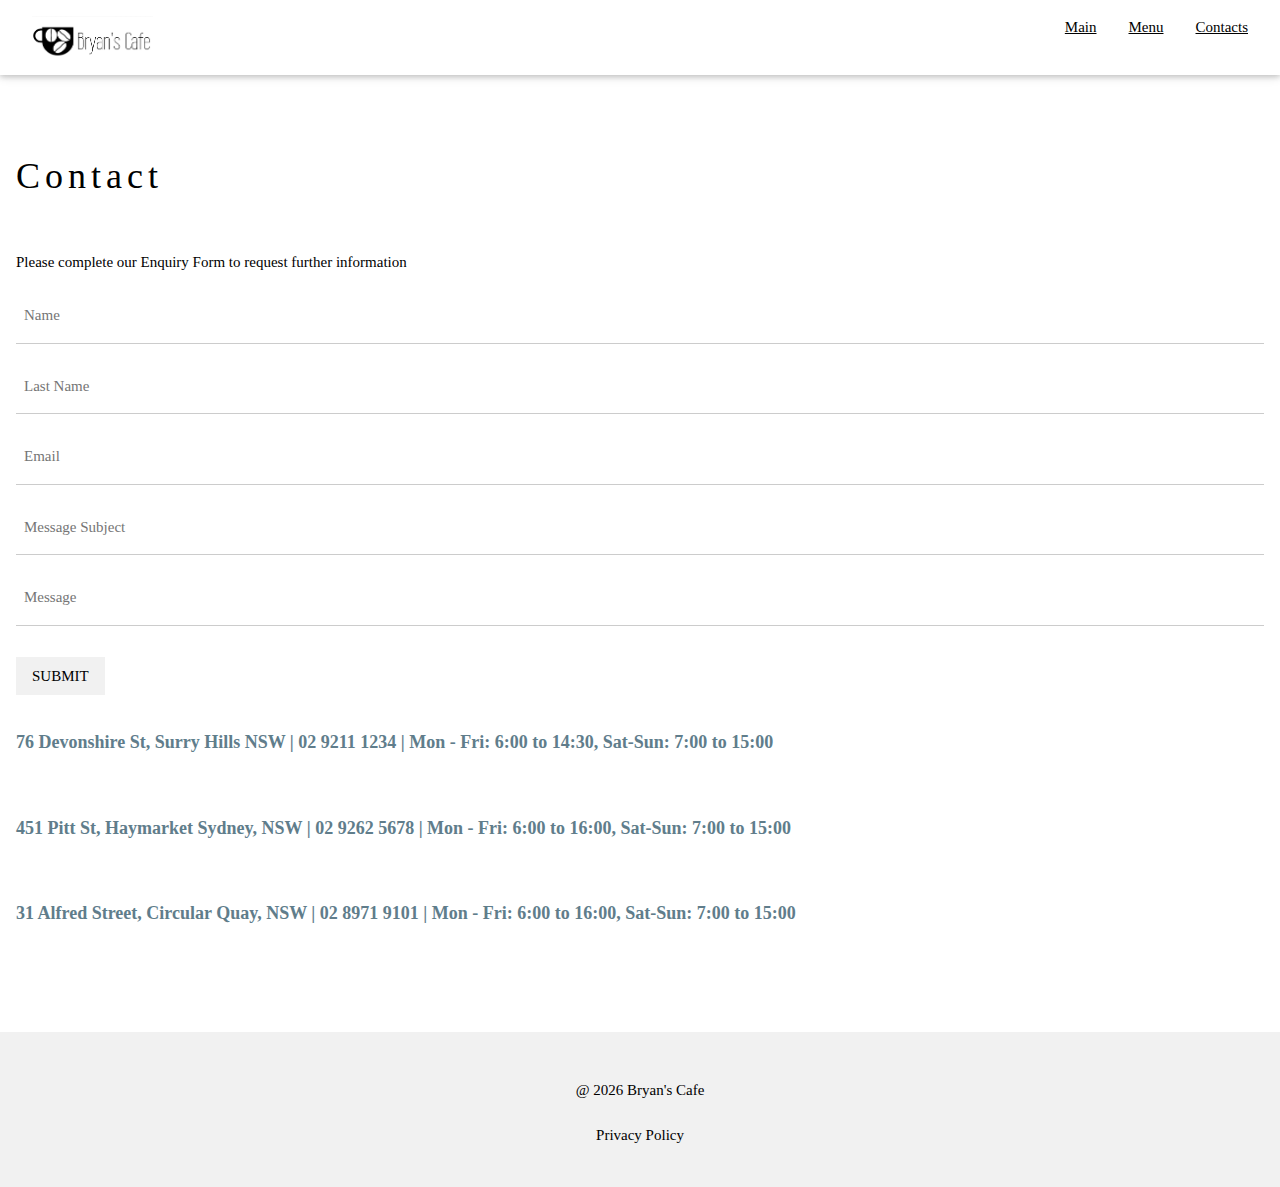
<file: contacts.html>
<!DOCTYPE html>
<html>
<head>
<title>Bryan's Contact</title>
<link rel="icon" href="Images/favicon.png">
<meta charset="UTF-8">
<meta name="viewport" content="width=device-width, initial-scale=1">
<link rel="stylesheet" href="https://www.w3schools.com/w3css/4/w3.css">
<style>
body {font-family: "Times New Roman", Georgia, Serif;}
h1, h2, h3, h4, h5, h6 {
  font-family: "Playfair Display";
  letter-spacing: 5px;
}
</style>
</head>
<body>

<!-- Navbar (sit on top) -->
<div class="top">
  <div class="w3-bar w3-white w3-padding w3-card">
    <a href="contacts.html" class="w3-right w3-bar-item w3-buttom ">Contacts</a>
    <a href="menu.html" class="w3-right w3-bar-item w3-buttom ">Menu</a>
    <a href="index.html" class="w3-right w3-bar-item w3-buttom ">Main</a>
    <a href="index.html" class="w3-bar-item w3-button w3-image"><img src="Images/logo.png" width="121" height="43"></div></a>
    <div class="icon" src="Images/logo.png"></div>
  </div>
</div>

 <!-- Contact Section -->
 <div class="w3-container w3-padding-64" id="contact">
  <h1>Contact</h1><br>
  <p>Please complete our Enquiry Form to request further information</p>
  
  <form action="alert.html" target="_self">
    <p><input class="w3-input w3-padding-16" type="text" placeholder="Name" required name="First Name"></p>
    <p><input class="w3-input w3-padding-16" type="text" placeholder="Last Name" required name="Last Name"></p>
    <p><input class="w3-input w3-padding-16" type="text" placeholder="Email" required name="Email adress"></p>
    <p><input class="w3-input w3-padding-16" type="text" placeholder="Message Subject" required name="Message Subject"></p>
    <p><input class="w3-input w3-padding-16" type="text" placeholder="Message" required name="Message Body"></p>
    <p><button class="w3-button w3-light-grey w3-section" type="submit">SUBMIT</button></p>
    
  </form>


  <p class="w3-text-blue-grey w3-large"><b>76 Devonshire St, Surry Hills NSW     | 02 9211 1234 | Mon - Fri: 6:00 to 14:30, Sat-Sun: 7:00 to 15:00</b></p><br>
  <p class="w3-text-blue-grey w3-large"><b>451 Pitt St, Haymarket Sydney, NSW    | 02 9262 5678 | Mon - Fri: 6:00 to 16:00, Sat-Sun: 7:00 to 15:00</b></p><br>
  <p class="w3-text-blue-grey w3-large"><b>31 Alfred Street, Circular Quay, NSW  | 02 8971 9101 | Mon - Fri: 6:00 to 16:00, Sat-Sun: 7:00 to 15:00</b></p><br>
</div>

<!-- End page content -->
</div>

<!-- Footer -->
<footer class="w3-center w3-light-grey w3-padding-32">
<p> @ <span id="currentYear"></span> Bryan's Cafe<a href="https://www.w3schools.com/w3css/default.asp" title="Bryan's Cafe" target="_blank" class="w3-hover-text-green"></a></p>
<div> <a href="policy.html" class="w3-button">Privacy Policy</a></div>
</footer>

<script>
    const currentYear = new Date().getFullYear();
    document.getElementById("currentYear").textContent = currentYear;
  </script>
  

</body>
</html>
</file>
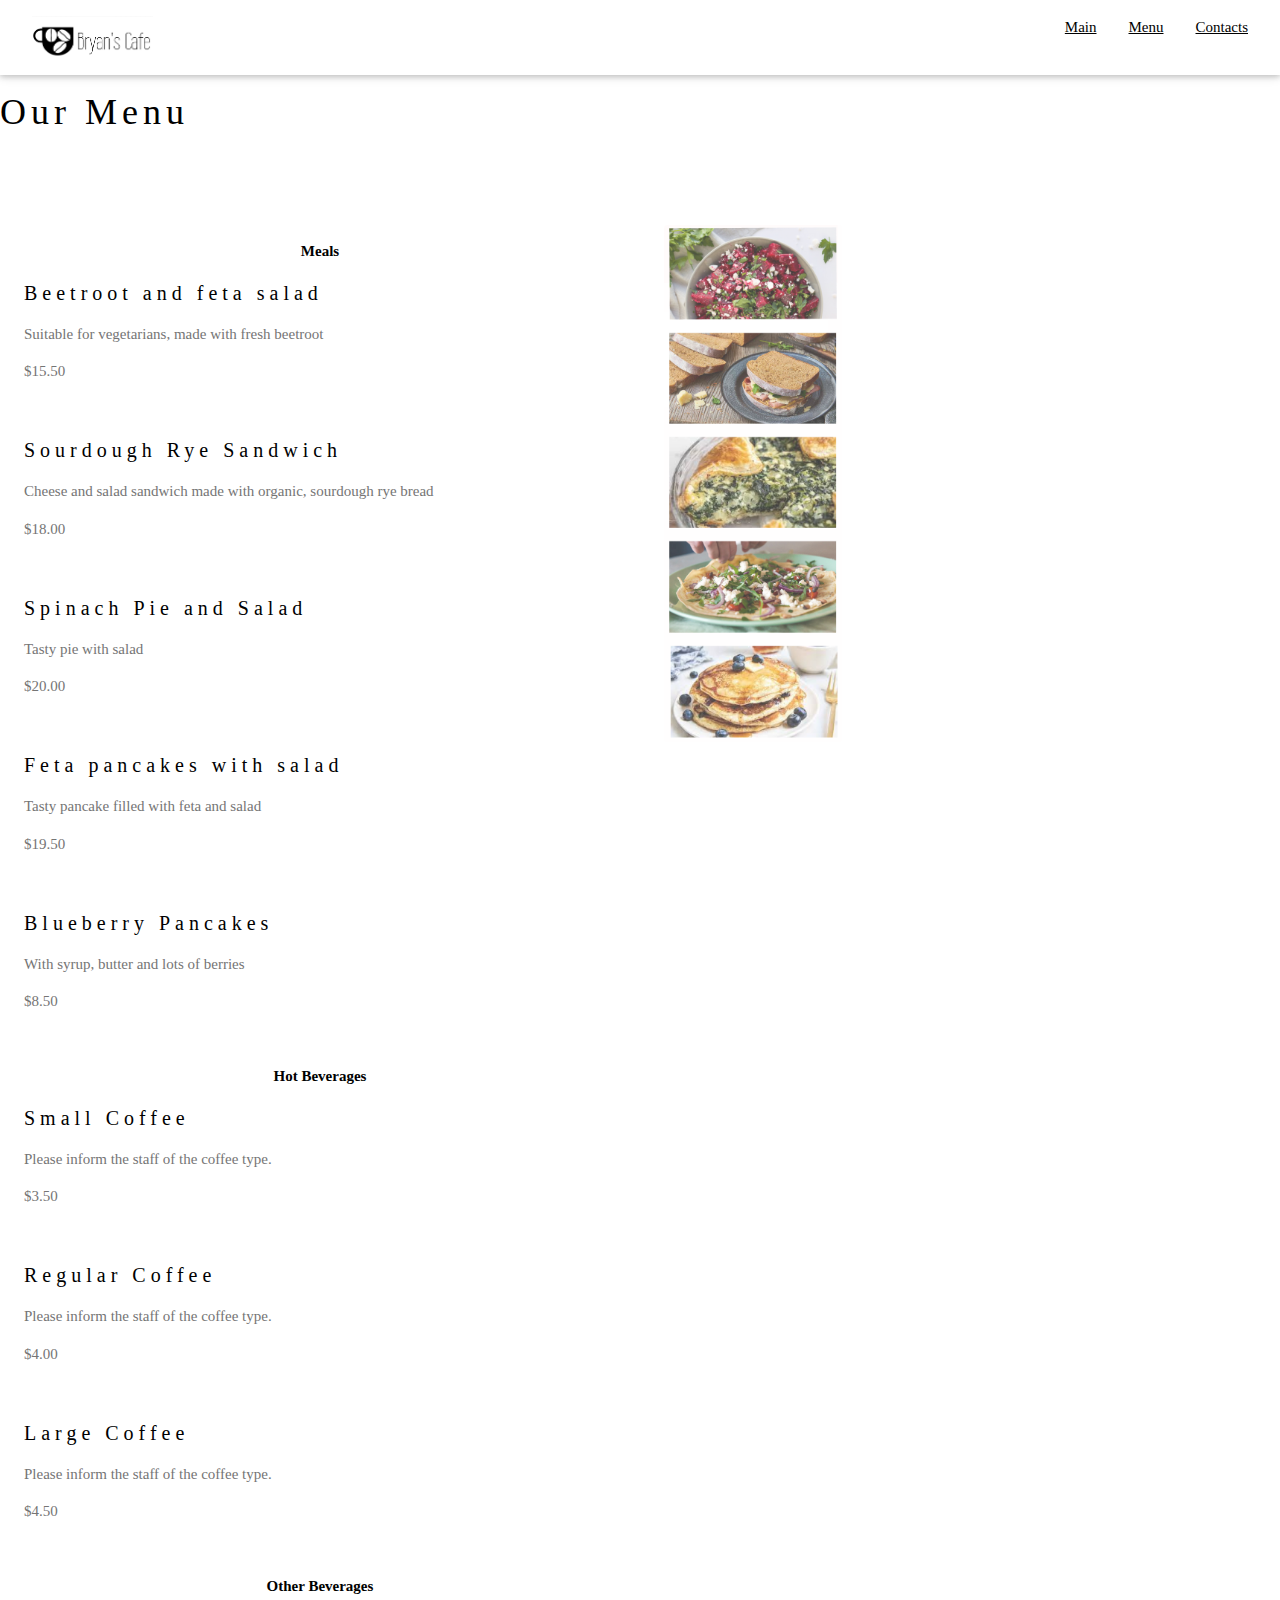
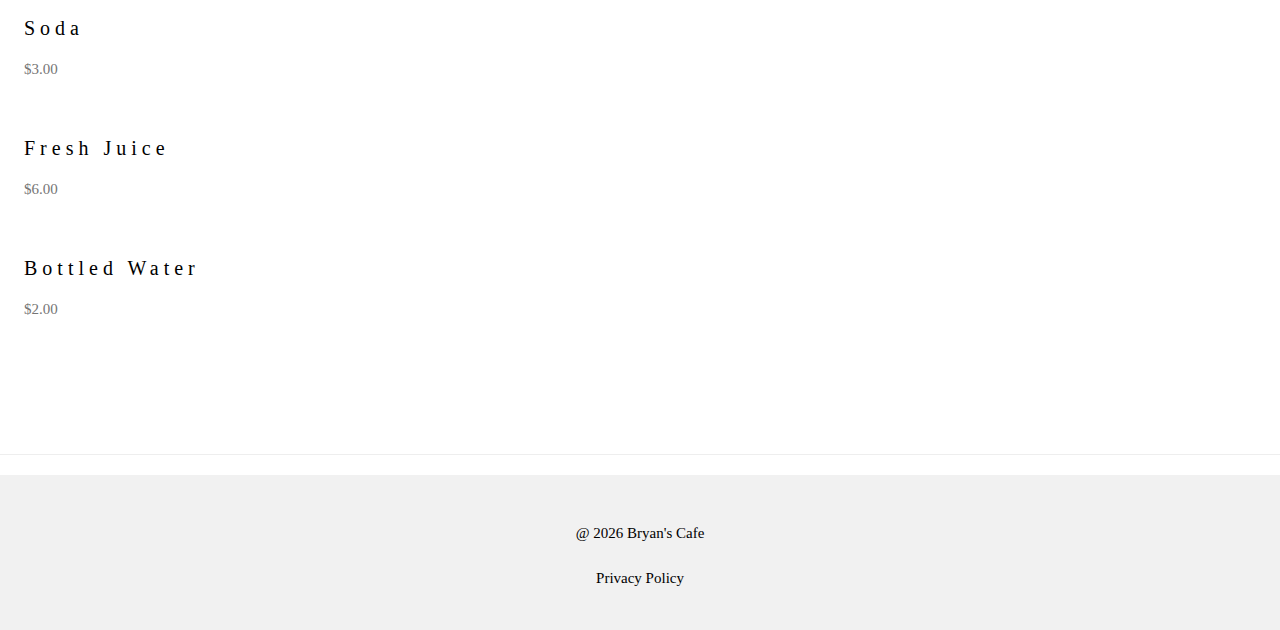
<file: menu.html>
<?xml version="1.0" encoding="UTF-8"?>
<!DOCTYPE html>

<html>
<head>
  <?xml version="1.0" encoding="UTF-8"?>
<title>Bryan's Menu</title>
<link rel="icon" href="Images/favicon.png">
<meta charset="UTF-8">
<meta name="viewport" content="width=device-width, initial-scale=1">
<link rel="stylesheet" href="https://www.w3schools.com/w3css/4/w3.css">
<style>
body {font-family: "Times New Roman", Georgia, Serif;}
h1, h2, h3, h4, h5, h6 {
  font-family: "Playfair Display";
  letter-spacing: 5px;
}
</style>
</head>
<body>

<!-- Navbar (sit on top) -->
<div class="top">
  <div class="w3-bar w3-white w3-padding w3-card">
    <a href="contacts.html" class="w3-right w3-bar-item w3-buttom ">Contacts</a>
    <a href="menu.html" class="w3-right w3-bar-item w3-buttom ">Menu</a>
    <a href="index.html" class="w3-right w3-bar-item w3-buttom ">Main</a>
    <a href="index.html" class="w3-bar-item w3-button w3-image"><img src="Images/logo.png" width="121" height="43"></div></a>
    <div class="icon" src="Images/logo.png"></div>
  </div>
</div>

<div>
  <h1>Our Menu</h1>
</div>

</head>
<body>
  <div class="w3-row w3-padding-64" id="menu">
    <div class="w3-col l6 w3-padding-large" id="menu-container">
      <div id="menu-content"></div>
    </div>
    <div class="w3-col l6 w3-padding-large">
      <img src="Images/items.png" class="w3-round w3-image w3-opacity-min" alt="Menu" style="width: 30%">
    </div>
  </div>

  <script>
    function displayMenu(xml) {
      const menuContainer = document.getElementById('menu-content');
      const parser = new DOMParser();
      const xmlDoc = parser.parseFromString(xml, 'text/xml');

      const sections = xmlDoc.getElementsByTagName('menu');
      for (const section of sections) {
        const sectionName = section.getAttribute('title');
        const sectionHeader = document.createElement('h6');
        sectionHeader.className = 'w3-center';
        sectionHeader.textContent = sectionName;
        menuContainer.appendChild(sectionHeader);

        const items = section.getElementsByTagName('item');
        for (const item of items) {
          const itemName = item.getElementsByTagName('name')[0].textContent;
          const itemDescription = item.getElementsByTagName('description')[0].textContent;
          const itemPrice = item.getElementsByTagName('price') [0].textContent;
          const itemTitle = item.getElementsByTagName('title') [0].textContent;


          const itemHeader = document.createElement('h4');
          itemHeader.textContent = itemName;

          const itemDescriptionP = document.createElement('p');
          itemDescriptionP.className = 'w3-text-grey';
          itemDescriptionP.textContent = itemDescription;

          const itemPriceP = document.createElement('p');
          itemPriceP.className = 'w3-text-grey';
          itemPriceP.textContent = itemPrice;

          const sectionTitleP = document.createElement('p');
          sectionTitleP.className = 'h1 w3-center';
          sectionTitleP.style.fontWeight = 'bold';
          sectionTitleP.textContent = itemTitle;

          
          menuContainer.appendChild(sectionTitleP);
          menuContainer.appendChild(itemHeader);
          menuContainer.appendChild(itemDescriptionP);
          menuContainer.appendChild(itemPriceP);
          menuContainer.appendChild(document.createElement('br'));
        }
      }
    }

    // Fetch the XML file and display the menu
    fetch('menu.xml')
      .then(response => response.text())
      .then(xmlData => displayMenu(xmlData))
      .catch(error => console.error('Error fetching menu data:', error));
  </script>




  </div>

</div>

<hr>

<!-- End page content -->
</div>

<!-- Footer -->
<footer class="w3-center w3-light-grey w3-padding-32">
  <p> @ <span id="currentYear"></span> Bryan's Cafe<a href="https://www.w3schools.com/w3css/default.asp" title="Bryan's Cafe" target="_blank" class="w3-hover-text-green"></a></p>
  <div> <a href="policy.html" class="w3-button">Privacy Policy</a></div>
</footer>

<script>
    const currentYear = new Date().getFullYear();
    document.getElementById("currentYear").textContent = currentYear;
  </script>

</body>
</html>
</file>
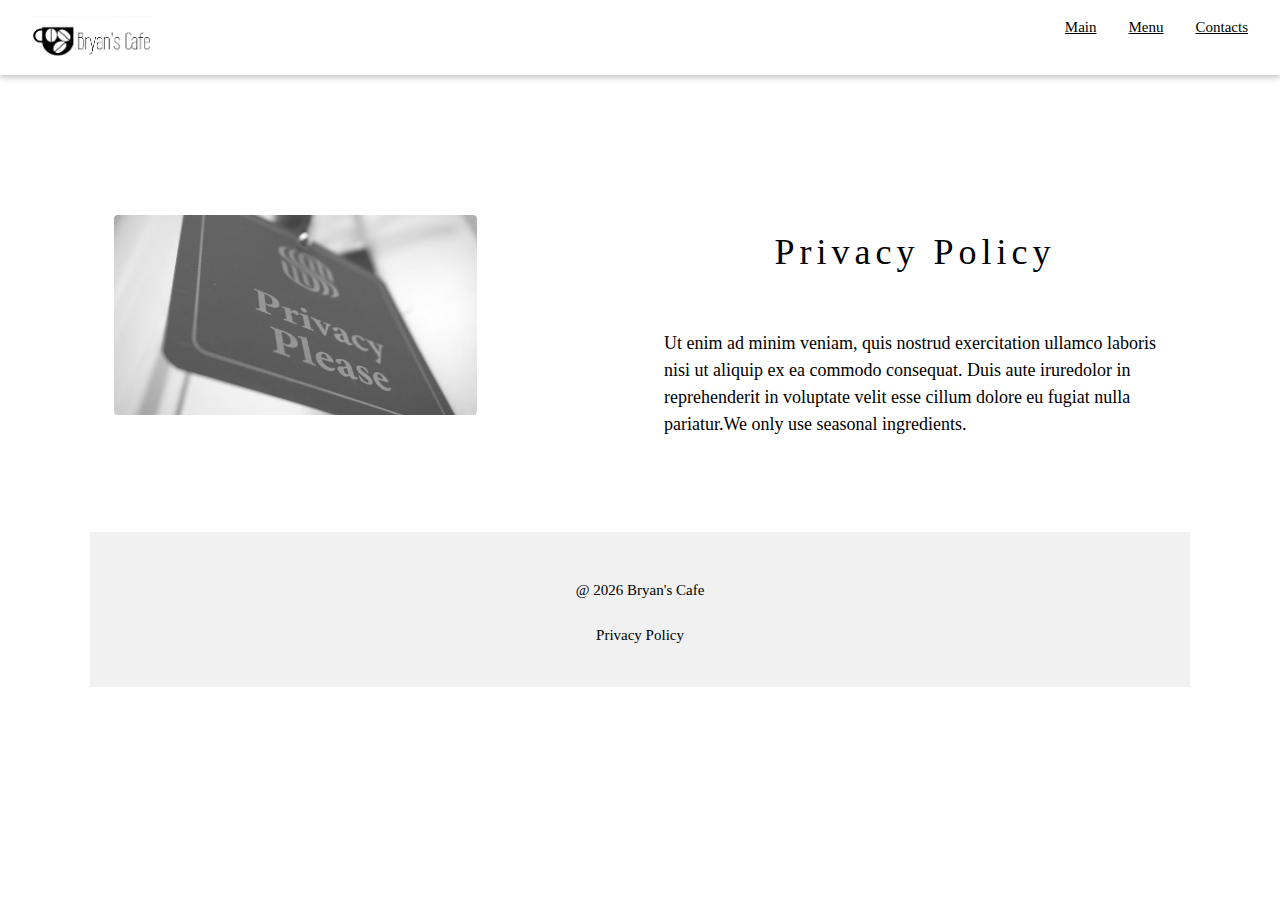
<file: policy.html>
<!DOCTYPE html>
<html>
<head>
<title>Bryan's Policy</title>
<link rel="icon" href="Images/favicon.png">
<meta charset="UTF-8">
<meta name="viewport" content="width=device-width, initial-scale=1">
<link rel="stylesheet" href="https://www.w3schools.com/w3css/4/w3.css">
<style>
body {font-family: "Times New Roman", Georgia, Serif;}
h1, h2, h3, h4, h5, h6 {
  font-family: "Playfair Display";
  letter-spacing: 5px;
}
</style>
</head>
<body>

<!-- Navbar (sit on top) -->
<div class="top">
  <div class="w3-bar w3-white w3-padding w3-card">
    <a href="contacts.html" class="w3-right w3-bar-item w3-buttom ">Contacts</a>
    <a href="menu.html" class="w3-right w3-bar-item w3-buttom ">Menu</a>
    <a href="index.html" class="w3-right w3-bar-item w3-buttom ">Main</a>
    <a href="index.html" class="w3-bar-item w3-button w3-image"><img src="Images/logo.png" width="121" height="43"></div></a>
    <div class="icon" src="Images/logo.png"></div>
  </div>
</div>

<header class="w3-display-container w3-content w3-wide w3-center w3-image w3-grayscale-max w3-opacity" style="max-width:1600px;min-width:700px">
  </header>
  
  <!-- Page content -->
  <div class="w3-content" style="max-width:1100px">
  
    <div class="w3-row w3-padding-64" id="policy">
        <div class="w3-row w3-padding-64" id="policy">
            <div class="w3-col m6 w3-padding-large w3-hide-small">
             <img src="Images/policy.png" class="w3-round w3-image w3-opacity-min w3-grayscale-max" alt="Policy" width="363" height="334">
            </div>
  
      <div class="w3-col m6 w3-padding-large">
        <h1 class="w3-center">Privacy Policy</h1><br>
        <p class="w3-large">Ut enim ad minim veniam, quis nostrud exercitation ullamco laboris nisi ut aliquip ex ea commodo consequat. Duis aute iruredolor in reprehenderit in voluptate velit esse cillum dolore eu fugiat nulla pariatur.We only use seasonal ingredients.</p>
      </div>
    </div>

<!-- Footer -->
<footer class="w3-center w3-light-grey w3-padding-32">
  <p> @ <span id="currentYear"></span> Bryan's Cafe<a href="https://www.w3schools.com/w3css/default.asp" title="Bryan's Cafe" target="_blank" class="w3-hover-text-green"></a></p>
  <div> <a href="policy.html" class="w3-button">Privacy Policy</a></div>

</footer>
  
<script>
    const currentYear = new Date().getFullYear();
    document.getElementById("currentYear").textContent = currentYear;
</script>
    
  
  </body>
  </html>
</file>
